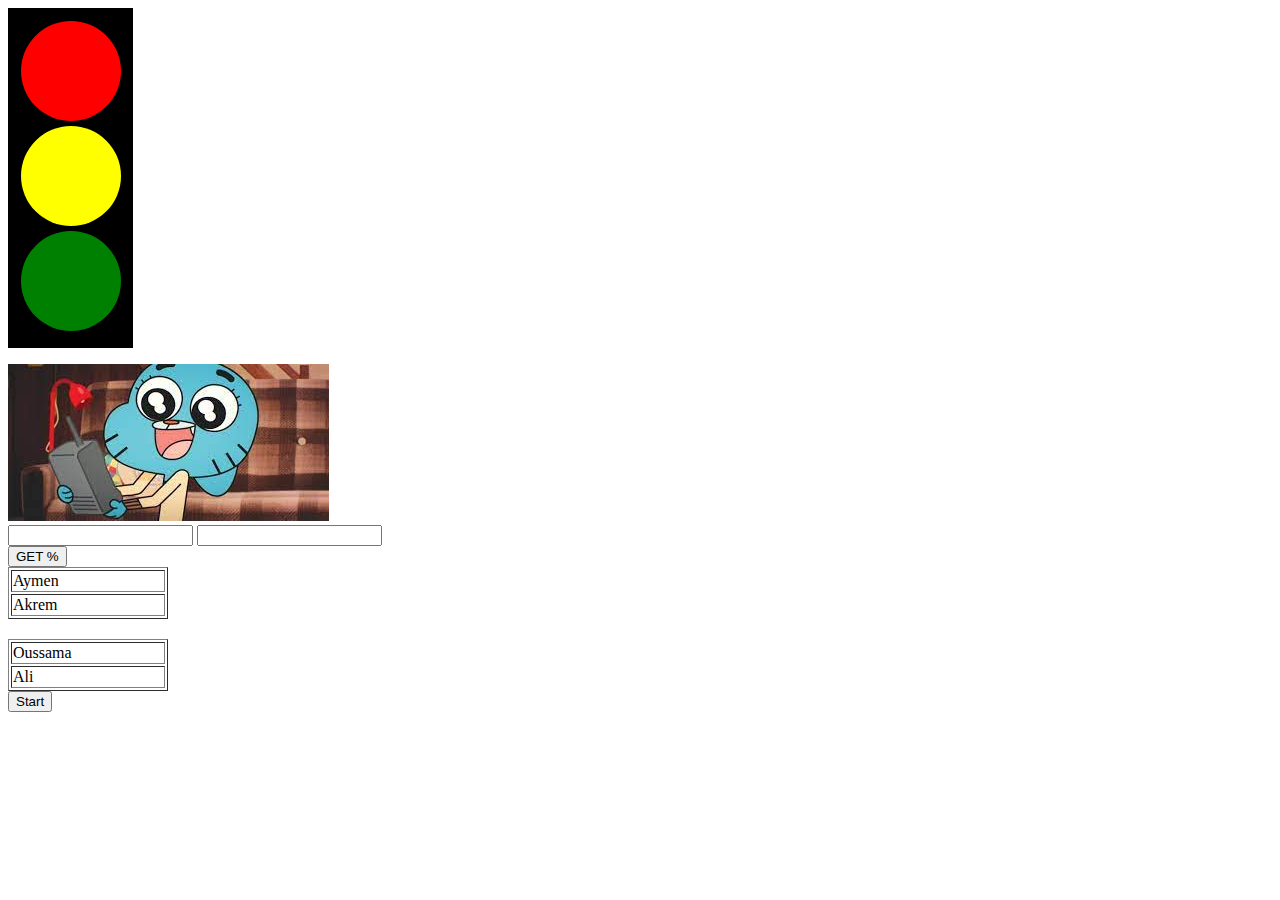
<file: feu.html>
<!DOCTYPE html>
<html lang="en">
  <head>
    <meta charset="UTF-8" />
    <meta http-equiv="X-UA-Compatible" content="IE=edge" />
    <meta name="viewport" content="width=device-width, initial-scale=1.0" />
    <link rel="stylesheet" href="feu.css" />
    <title>Document</title>
  </head>
  <body>
    <div class="feu">
      <div class="rouge">a</div>
      <div class="orange">a</div>
      <div class="vert">a</div>
    </div>
    <p id="text"></p>
    <img
      src="[data-uri]"
      onclick="playAudio('Error - Sound Effect (HD).mp3')"
    />
    <div class="inputs">
      <input class="name1" type="text" />
      <input class="name2" type="text" />
    </div>
    <button id="btn">GET %</button>
    <span id="pourcentage"></span>

    <table class="tab1" border="1">
      <tr>
        <td class="candidat" width="150px">Aymen</td>
      </tr>
      <tr>
        <td class="candidat">Akrem</td>
      </tr>
    </table>
    <span class="gagnant1"></span>
    <table class="tab2" border="1">
      <tr>
        <td class="candidat" width="150px">Oussama</td>
      </tr>
      <tr>
        <td class="candidat">Ali</td>
      </tr>
    </table>
        <span class="gagnant2"></span>
    <span class="gagnant_final"></span>
<button onclick="tournoi()">Start</button>
  </body>
  <script src="feu.js"></script>
</html>
</file>
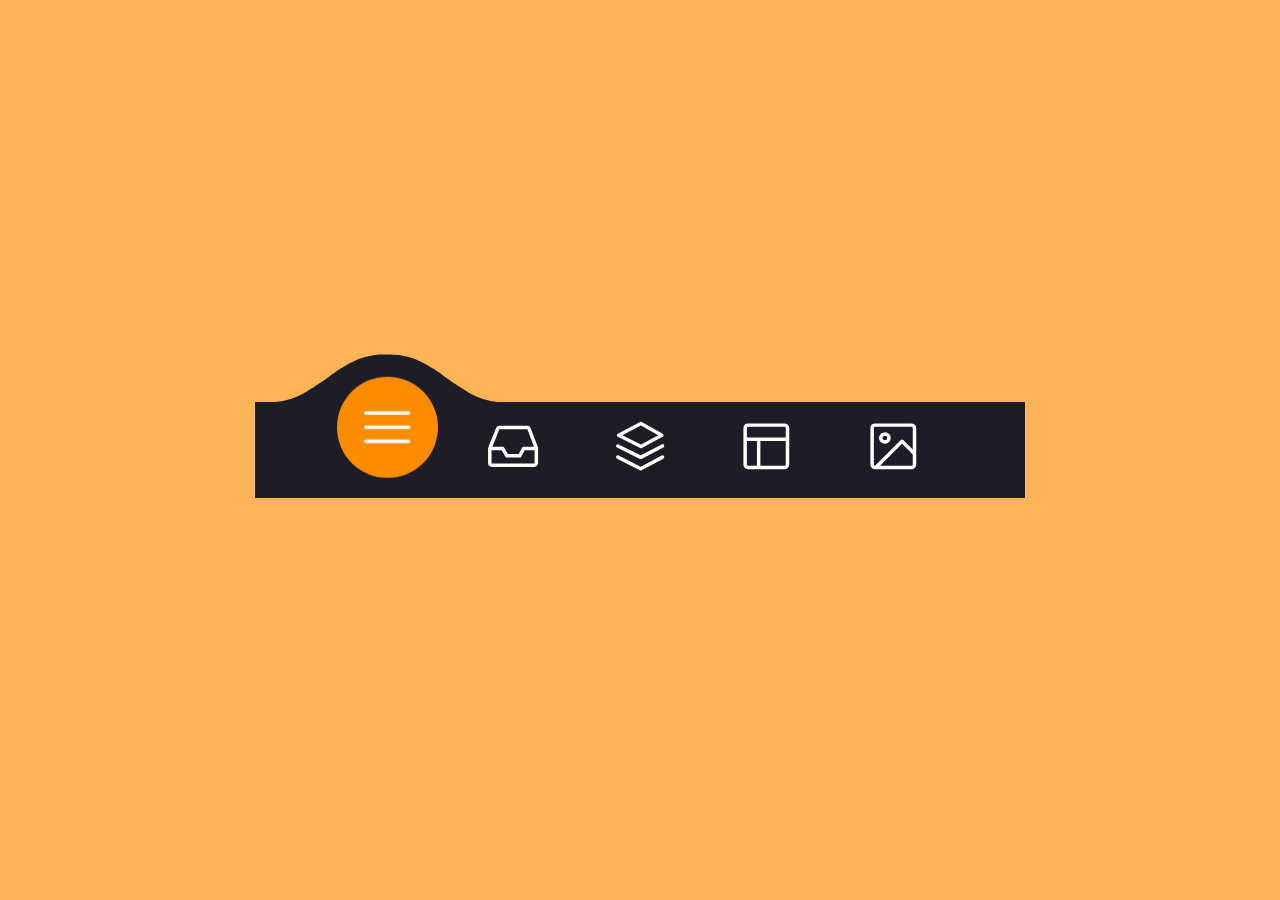
<file: test.html>
<!DOCTYPE html>
<html lang="en">
  <head>
    <meta charset="UTF-8" />
    <meta http-equiv="X-UA-Compatible" content="IE=edge" />
    <meta name="viewport" content="width=device-width, initial-scale=1.0" />
    <title>Document</title>
    <link rel="stylesheet" href="test.css" />
  </head>
  <body>
   <menu class="menu">
    
    <button class="menu__item active" style="--bgColorItem: #ff8c00;" >
      <svg class="icon" viewBox="0 0 24 24">
        <path d="M3.8,6.6h16.4"/>
        <path d="M20.2,12.1H3.8"/>
        <path d="M3.8,17.5h16.4"/>
      </svg>
    </button>

    <button class="menu__item" style="--bgColorItem: #f54888;">
      <svg class="icon" viewBox="0 0 24 24">
        <path  d="M6.7,4.8h10.7c0.3,0,0.6,0.2,0.7,0.5l2.8,7.3c0,0.1,0,0.2,0,0.3v5.6c0,0.4-0.4,0.8-0.8,0.8H3.8
        C3.4,19.3,3,19,3,18.5v-5.6c0-0.1,0-0.2,0.1-0.3L6,5.3C6.1,5,6.4,4.8,6.7,4.8z"/>
        <path  d="M3.4,12.9H8l1.6,2.8h4.9l1.5-2.8h4.6"/>
      </svg>
    </button>

    <button class="menu__item" style="--bgColorItem: #4343f5;" >
      <svg class="icon" viewBox="0 0 24 24">
      <path  d="M3.4,11.9l8.8,4.4l8.4-4.4"/>
      <path  d="M3.4,16.2l8.8,4.5l8.4-4.5"/>
      <path  d="M3.7,7.8l8.6-4.5l8,4.5l-8,4.3L3.7,7.8z"/>
    </button>

    <button class="menu__item" style="--bgColorItem: #e0b115;" > 
      <svg class="icon" viewBox="0 0 24 24" >
        <path  d="M5.1,3.9h13.9c0.6,0,1.2,0.5,1.2,1.2v13.9c0,0.6-0.5,1.2-1.2,1.2H5.1c-0.6,0-1.2-0.5-1.2-1.2V5.1
          C3.9,4.4,4.4,3.9,5.1,3.9z"/>
        <path  d="M4.2,9.3h15.6"/>
        <path  d="M9.1,9.5v10.3"/>
    </button>

    <button class="menu__item" style="--bgColorItem:#65ddb7;">
      <svg class="icon" viewBox="0 0 24 24" >
        <path  d="M5.1,3.9h13.9c0.6,0,1.2,0.5,1.2,1.2v13.9c0,0.6-0.5,1.2-1.2,1.2H5.1c-0.6,0-1.2-0.5-1.2-1.2V5.1
          C3.9,4.4,4.4,3.9,5.1,3.9z"/>
        <path  d="M5.5,20l9.9-9.9l4.7,4.7"/>
        <path  d="M10.4,8.8c0,0.9-0.7,1.6-1.6,1.6c-0.9,0-1.6-0.7-1.6-1.6C7.3,8,8,7.3,8.9,7.3C9.7,7.3,10.4,8,10.4,8.8z"/>
      </svg>
    </button>

    <div class="menu__border"></div>

  </menu>

  <div class="svg-container">
    <svg viewBox="0 0 202.9 45.5" >
      <clipPath id="menu" clipPathUnits="objectBoundingBox" transform="scale(0.0049285362247413 0.021978021978022)">
        <path  d="M6.7,45.5c5.7,0.1,14.1-0.4,23.3-4c5.7-2.3,9.9-5,18.1-10.5c10.7-7.1,11.8-9.2,20.6-14.3c5-2.9,9.2-5.2,15.2-7
          c7.1-2.1,13.3-2.3,17.6-2.1c4.2-0.2,10.5,0.1,17.6,2.1c6.1,1.8,10.2,4.1,15.2,7c8.8,5,9.9,7.1,20.6,14.3c8.3,5.5,12.4,8.2,18.1,10.5
          c9.2,3.6,17.6,4.2,23.3,4H6.7z"/>
      </clipPath>
    </svg>
  </div>
    <script src="test.js"></script>
  </body>
</html>
</file>
<file: feu.css>
.feu{
    background-color: black;
    width: fit-content;
    padding: 1%;
}
.rouge{
    margin: 0 0 5% 0;
    width: 100px;
    height: 100px;
    border-radius:50px ;
    background-color: red;
}
.orange {
    margin: 5% 0 5% 0;
    width: 100px;
    height: 100px;
    border-radius: 50px;
    background-color: yellow;
}
.vert {
    margin: 5% 0 5% 0;
    width: 100px;
    height: 100px;
    border-radius: 50px;
    background-color: green;
}
.tab1{
    margin-bottom: 20px;
}
</file>
<file: test.css>
html {

    box-sizing: border-box;
    --bgColorMenu: #1d1d27;
    --duration: .7s;

}

html *,
html *::before,
html *::after {

    box-sizing: inherit;

}

body {

    margin: 0;
    display: flex;
    height: 100vh;
    overflow: hidden;
    align-items: center;
    justify-content: center;
    background-color: #ffb457;
    -webkit-tap-highlight-color: transparent;
    transition: background-color var(--duration);

}

.menu {

    margin: 0;
    display: flex;
    /* Works well with 100% width  */
    width: 32.05em;
    font-size: 1.5em;
    padding: 0 2.85em;
    position: relative;
    align-items: center;
    justify-content: center;
    background-color: var(--bgColorMenu);

}

.menu__item {

    all: unset;
    flex-grow: 1;
    z-index: 100;
    display: flex;
    cursor: pointer;
    position: relative;
    border-radius: 50%;
    align-items: center;
    will-change: transform;
    justify-content: center;
    padding: 0.55em 0 0.85em;
    transition: transform var(--timeOut, var(--duration));

}

.menu__item::before {

    content: "";
    z-index: -1;
    width: 4.2em;
    height: 4.2em;
    border-radius: 50%;
    position: absolute;
    transform: scale(0);
    transition: background-color var(--duration), transform var(--duration);

}


.menu__item.active {

    transform: translate3d(0, -.8em, 0);

}

.menu__item.active::before {

    transform: scale(1);
    background-color: var(--bgColorItem);

}

.icon {

    width: 2.6em;
    height: 2.6em;
    stroke: white;
    fill: transparent;
    stroke-width: 1pt;
    stroke-miterlimit: 10;
    stroke-linecap: round;
    stroke-linejoin: round;
    stroke-dasharray: 400;

}

.menu__item.active .icon {

    animation: strok 1.5s reverse;

}

@keyframes strok {

    100% {

        stroke-dashoffset: 400;

    }

}

.menu__border {

    left: 0;
    bottom: 99%;
    width: 10.9em;
    height: 2.4em;
    position: absolute;
    clip-path: url(#menu);
    will-change: transform;
    background-color: var(--bgColorMenu);
    transition: transform var(--timeOut, var(--duration));

}

.svg-container {

    width: 0;
    height: 0;
}


@media screen and (max-width: 50em) {
    .menu {
        font-size: .8em;
    }
}
</file>
